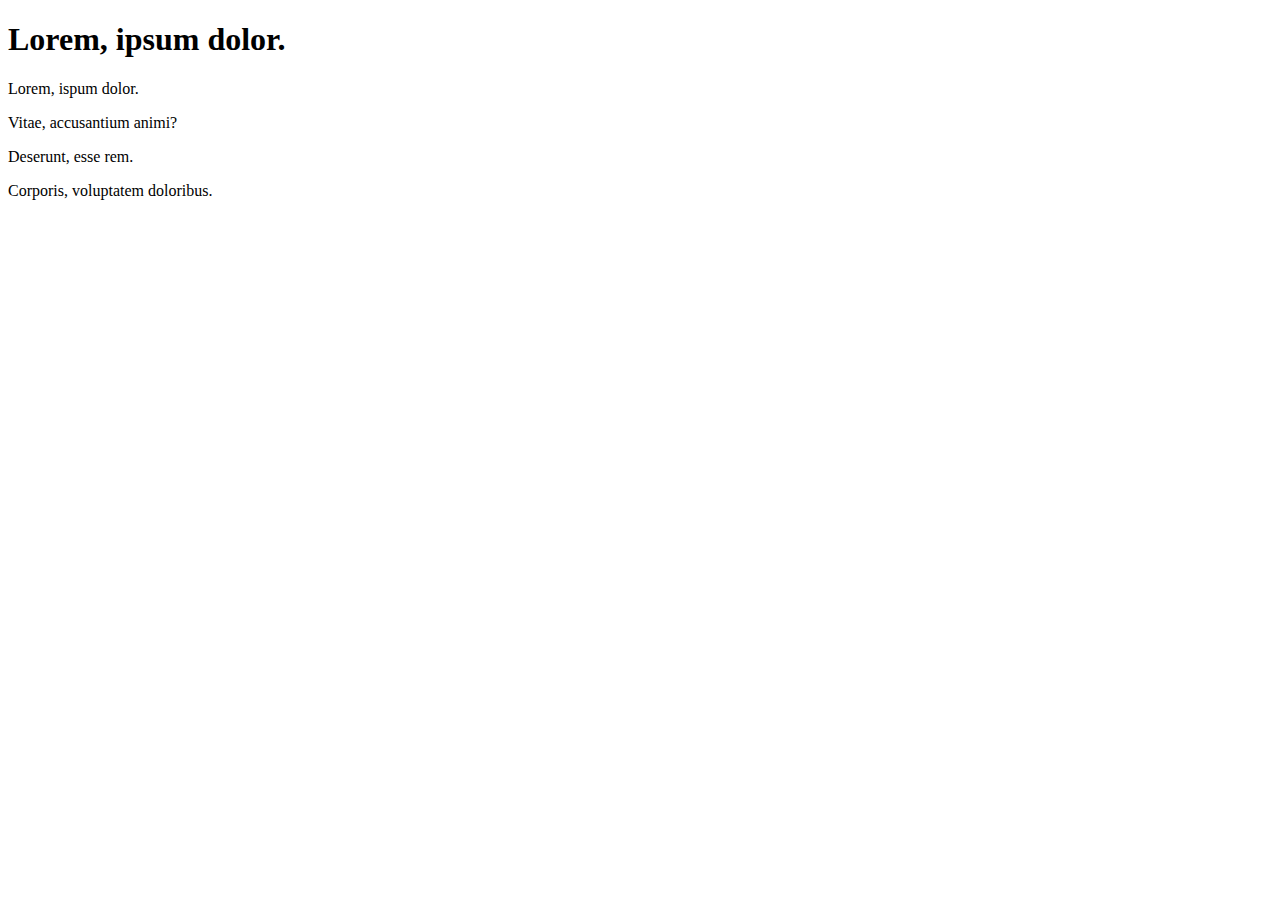
<file: index.html>
<!DOCTYPE html>
<html lang="en">
    <head>
        <meta charset="UTF-8">
        <meta name="viewport" content="width=device-width, initial-scale=1.0">
        <title>Kodluyoruz</title>
    </head>
    <body>
        <h1>Lorem, ipsum dolor.</h1>
        <p>Lorem, ispum dolor.</p>
        <p>Vitae, accusantium animi?</p>
        <p>Deserunt, esse rem.</p>
        <p>Corporis, voluptatem doloribus.</p>
    </body>
</html>
</file>
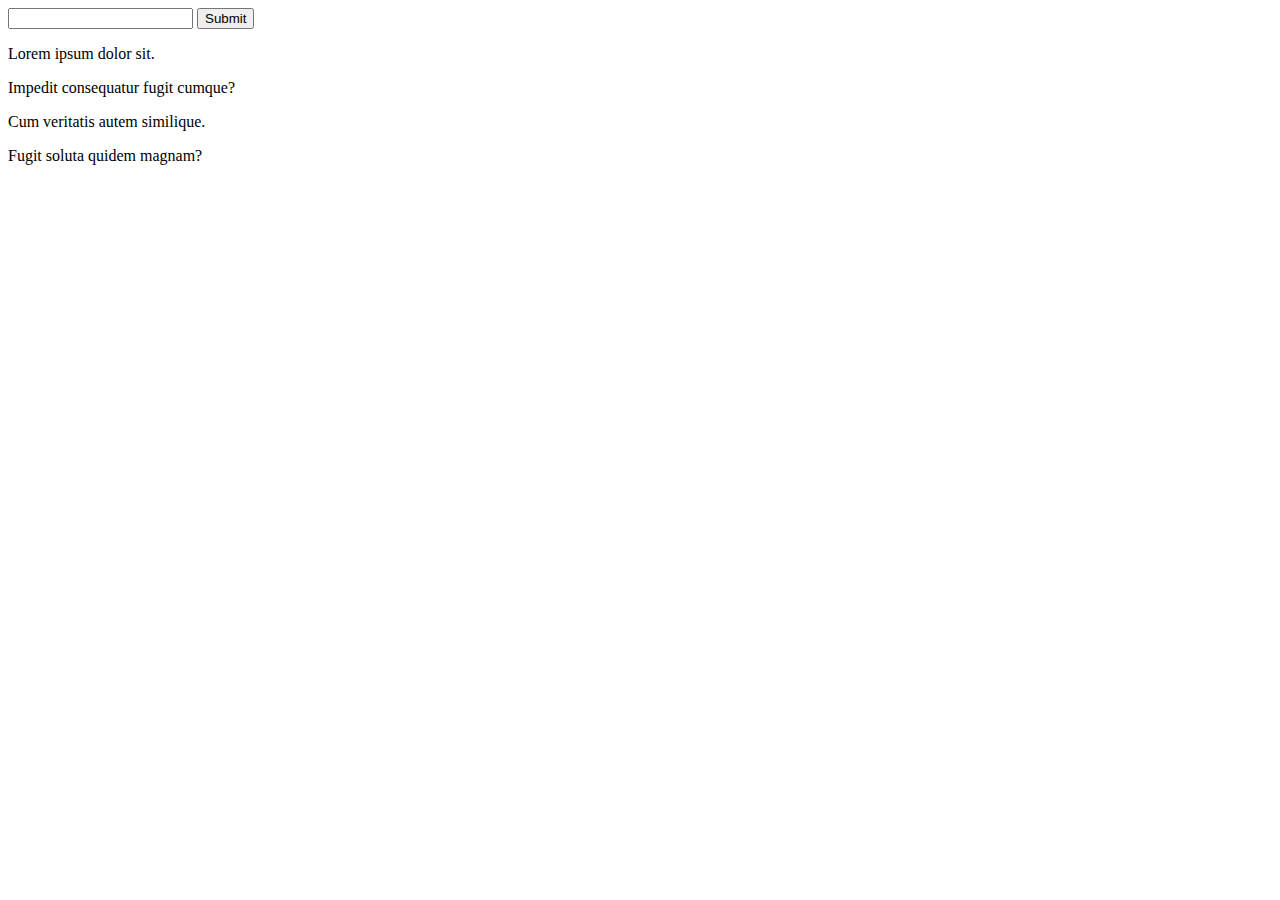
<file: loginForm.html>
<!DOCTYPE html>
<html lang="en">
    <head>
        <meta charset="UTF-8">
        <meta name="viewport" content="width=device-width, initial-scale=1.0">
        <title>Document</title>
    </head>
    <body>
     <form action="">
        <input type="text">
        <button>Submit</button>
        
            <p>Lorem ipsum dolor sit.</p>
            <p>Impedit consequatur fugit cumque?</p>
            <p>Cum veritatis autem similique.</p>
            <p>Fugit soluta quidem magnam?</p>  
        
     </form>
    </body>
</html>
</file>
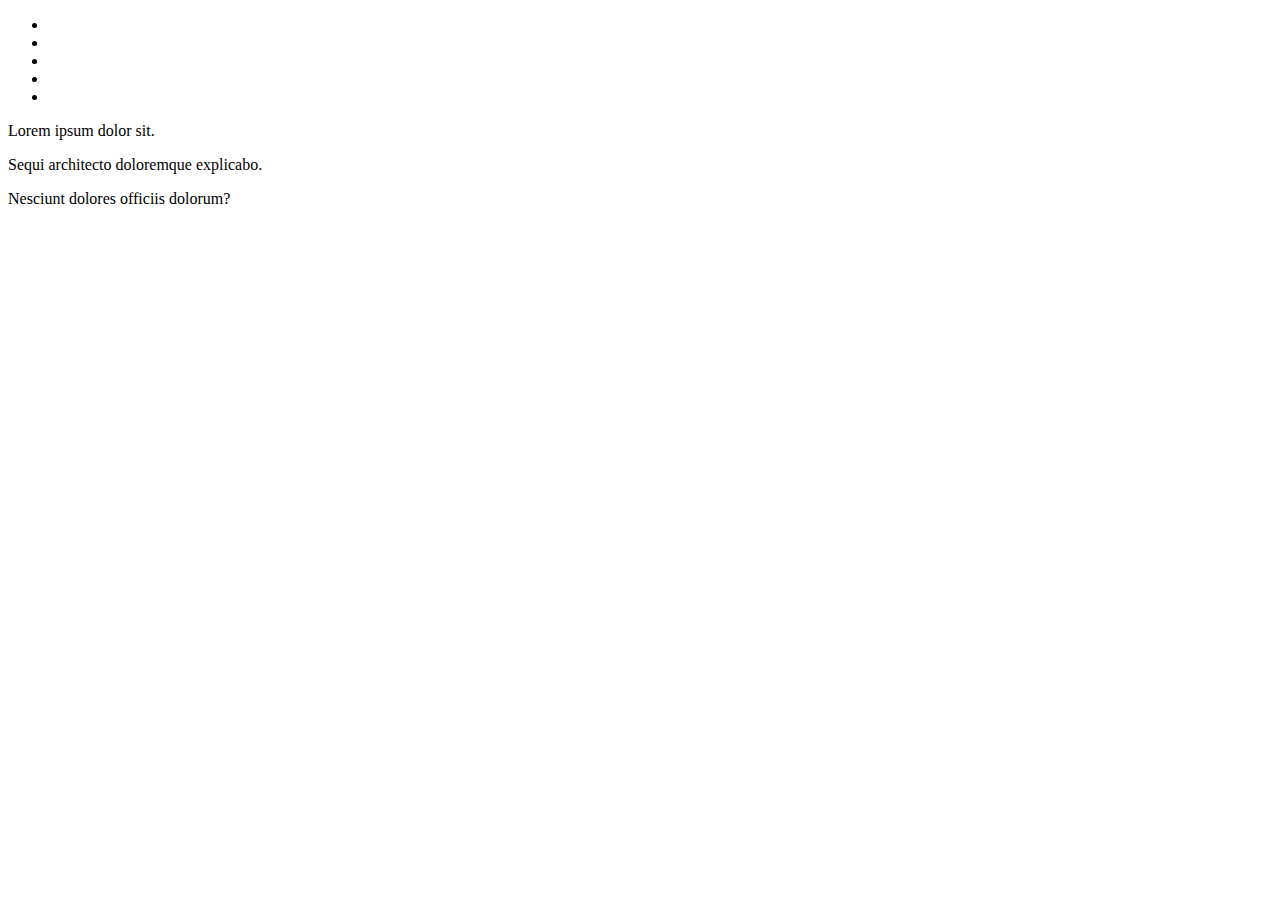
<file: test.html>
<!DOCTYPE html>
<html lang="en">
    <head>
        <meta charset="UTF-8">
        <meta name="viewport" content="width=device-width, initial-scale=1.0">
        <title>Document</title>
    </head>
    <body>
       <ul>
         <li></li>
         <li></li>
         <li></li>
         <li></li>
         <li></li>
       </ul>
       
       <p>Lorem ipsum dolor sit.</p>
       <p>Sequi architecto doloremque explicabo.</p>
       <p>Nesciunt dolores officiis dolorum?</p>
    </body>
</html>
</file>
